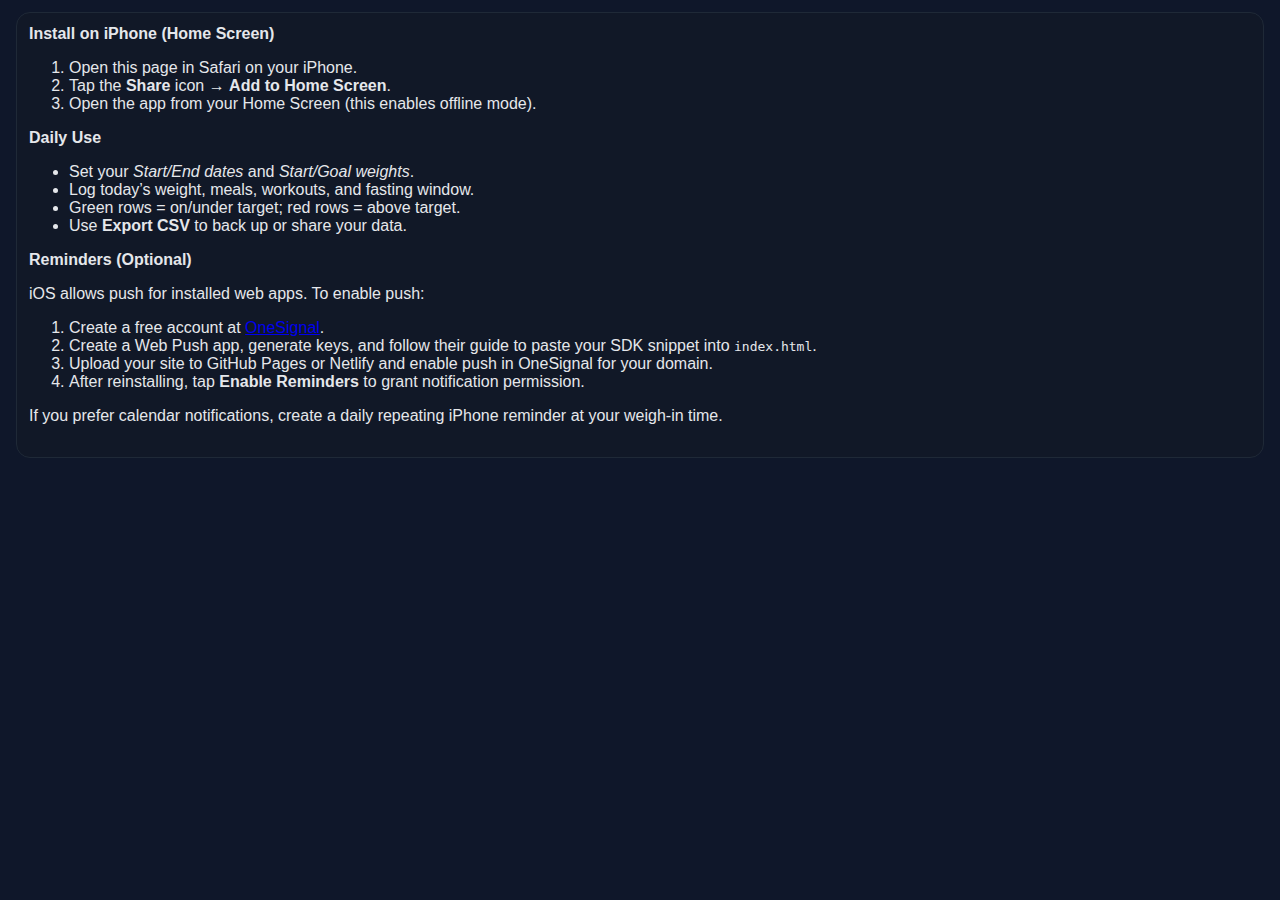
<file: README.html>
<!doctype html>
<html><head><meta charset="utf-8"><meta name="viewport" content="width=device-width">
<title>Setup & Notifications</title><link rel="stylesheet" href="styles.css"></head>
<body class="doc">
<div class="card">
<h2>Install on iPhone (Home Screen)</h2>
<ol>
<li>Open this page in Safari on your iPhone.</li>
<li>Tap the <strong>Share</strong> icon → <strong>Add to Home Screen</strong>.</li>
<li>Open the app from your Home Screen (this enables offline mode).</li>
</ol>
<h2>Daily Use</h2>
<ul>
<li>Set your <em>Start/End dates</em> and <em>Start/Goal weights</em>.</li>
<li>Log today’s weight, meals, workouts, and fasting window.</li>
<li>Green rows = on/under target; red rows = above target.</li>
<li>Use <strong>Export CSV</strong> to back up or share your data.</li>
</ul>
<h2>Reminders (Optional)</h2>
<p>iOS allows push for installed web apps. To enable push:</p>
<ol>
<li>Create a free account at <a href="https://onesignal.com" target="_blank">OneSignal</a>.</li>
<li>Create a Web Push app, generate keys, and follow their guide to paste your SDK snippet into <code>index.html</code>.</li>
<li>Upload your site to GitHub Pages or Netlify and enable push in OneSignal for your domain.</li>
<li>After reinstalling, tap <strong>Enable Reminders</strong> to grant notification permission.</li>
</ol>
<p>If you prefer calendar notifications, create a daily repeating iPhone reminder at your weigh-in time.</p>
</div>
</body></html>
</file>
<file: styles.css>
*{box-sizing:border-box}
body{font-family:-apple-system,BlinkMacSystemFont,'Segoe UI',Roboto,Helvetica,Arial,sans-serif;margin:0;background:#0f172a;color:#e5e7eb}
header{padding:16px 16px 0}
h1{margin:4px 0 8px;font-size:20px}
.card{background:#111827;margin:12px 16px;padding:12px 12px 16px;border-radius:14px;border:1px solid #1f2937}
h2{margin:0 0 10px;font-size:16px}
.grid{display:grid;gap:10px}
.grid.two{grid-template-columns:1fr 1fr}
@media (max-width:720px){.grid.two{grid-template-columns:1fr}}
label{display:flex;flex-direction:column;font-size:12px;gap:6px}
input,select{padding:10px;border-radius:10px;border:1px solid #374151;background:#0b1020;color:#e5e7eb}
.btn{appearance:none;border:none;background:#2563eb;color:#fff;padding:10px 14px;border-radius:999px;font-weight:600}
.btn.outline{background:transparent;border:1px solid #2563eb;color:#93c5fd}
.tablewrap{overflow:auto;max-height:40vh;border:1px solid #1f2937;border-radius:8px}
table{width:100%;border-collapse:separate;border-spacing:0}
th,td{padding:8px;border-bottom:1px solid #1f2937;font-size:12px;vertical-align:top}
tr.ok td{background:rgba(34,197,94,0.08)}
tr.warn td{background:rgba(239,68,68,0.08)}
footer{padding:24px 16px 60px;text-align:center;color:#94a3b8}
</file>
